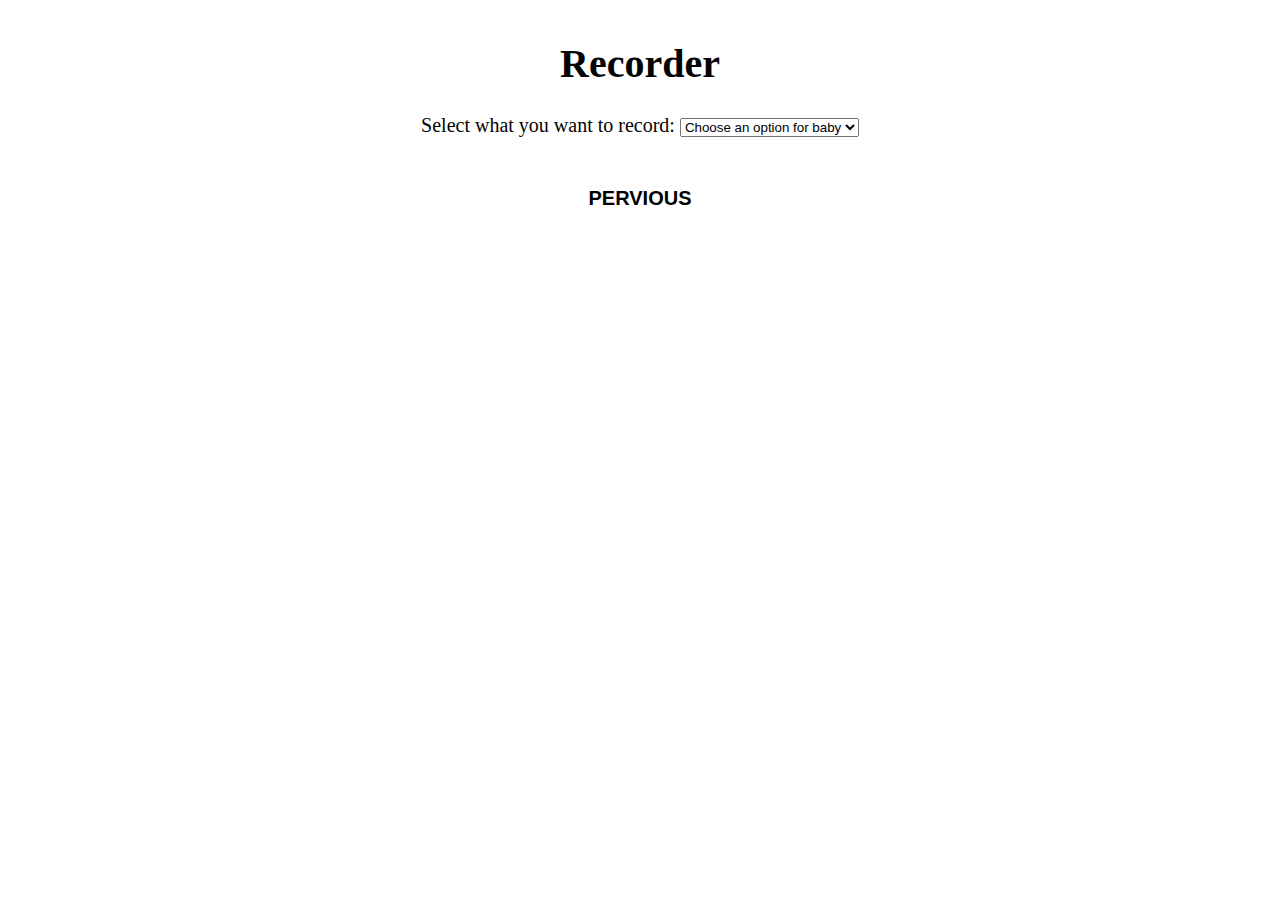
<file: index.html>
<!DOCTYPE html>
<html lang="en">

<head>
    <meta charset="UTF-8">
    <meta http-equiv="X-UA-Compatible" content="IE=edge">
    <meta name="viewport" content="width=device-width, initial-scale=1.0">
    <link rel="stylesheet" href="index.css">
    <title>Video & Audio Recorder</title>
</head>

<body>
    <h1> Recorder </h1>
    <label for="media">
        Select what you want to record:
    </label>

    <select id="media">
        <option value="choose-an-option">
            Choose an option for baby
        </option>
        <option value="vid">Video</option>
        <option value="aud">Audio</option>
    </select>

    <div class="display-none" id="vid-recorder">
        <h3>Record Video </h3>

        <video autoplay id="web-cam-container">
            Your browser doesn't support
            the video tag
        </video>

        <div class="recording" id="vid-record-status">
            Click the "Start video Recording"
            button to start recording
        </div>

        <!-- This button will start the video recording -->
        <button type="button" id="start-vid-recording" onclick="startRecording(this,
			document.getElementById('stop-vid-recording'))">
            Start video recording
        </button>

        <!-- This button will stop the video recording -->
        <button type="button" id="stop-vid-recording" disabled onclick="stopRecording(this,
			document.getElementById('start-vid-recording'))">
            Stop video recording
        </button>

        <!--The video element will be created using
			JavaScript and contains recorded video-->
        <!-- <video id="recorded-video" controls>
			Your browser doesn't support the video tag
		</video> -->

        <!-- The below link will let the
			users download the recorded video -->
        <!-- <a href="" > Download it! </a> -->
    </div>

    <div class="display-none" id="aud-recorder">
        <h3> Record Audio</h3>

        <div class="recording" id="aud-record-status">
            Click the "Start Recording"
            button to start recording
        </div>

        <button type="button" id="start-aud-recording" onclick="startRecording(this,
			document.getElementById('stop-aud-recording'))">
            Start recording
        </button>

        <button type="button" id="stop-aud-recording" disabled onclick="stopRecording(this,
			document.getElementById('start-aud-recording'))">
            Stop recording
        </button>

        <!-- The audio element will contain the
			recorded audio and will be created
			using Javascript -->
        <!-- <audio id="recorded-audio"
			controls></audio> -->

        <!-- The below link will let the users
			download the recorded audio -->
        <!-- <a href="" > Download it! </a> -->

    </div>

    <div>
        <a href="home.html">Pervious</a>
    </div>
    <script src="index.js">



    </script>
</body>

</html>
</file>
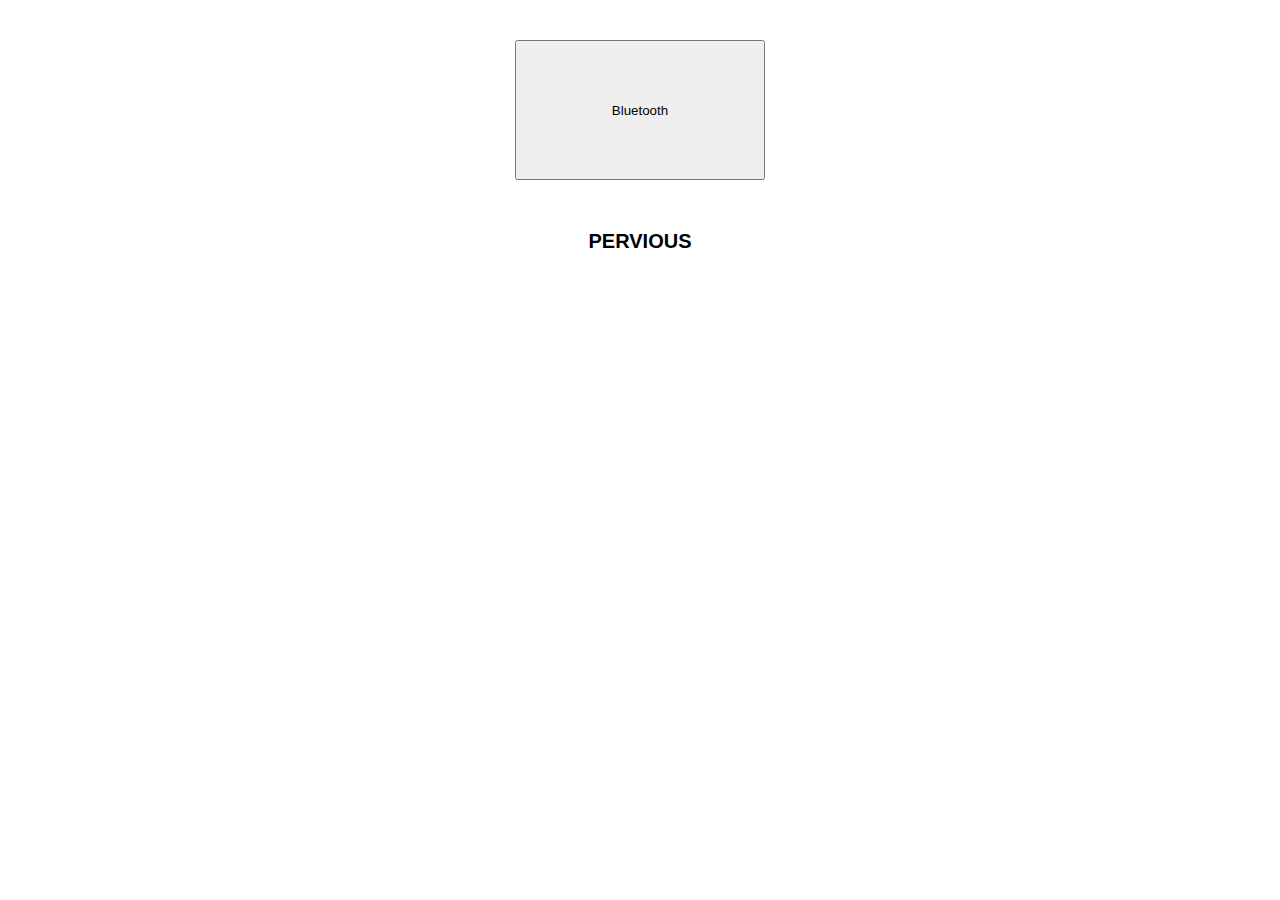
<file: bluetooth.html>
<!DOCTYPE html>
<html lang="en">
<head>
    <meta charset="UTF-8">
    <meta http-equiv="X-UA-Compatible" content="IE=edge">
    <meta name="viewport" content="width=device-width, initial-scale=1.0">
    <title>Bluetooth</title>
<link rel="stylesheet" href="index.css" />
<link href="https://fonts.googleapis.com/css?family=Orbitron" rel="stylesheet" />
<link rel="icon" href="favicon.ico" />
</head>
<body id="bodys">

<button id="getDetails">Bluetooth</button>
<div id="details">
    <a href="home.html">Pervious</a>
</div>


<script src="indexs.js"></script>
</body>
</html>
</file>
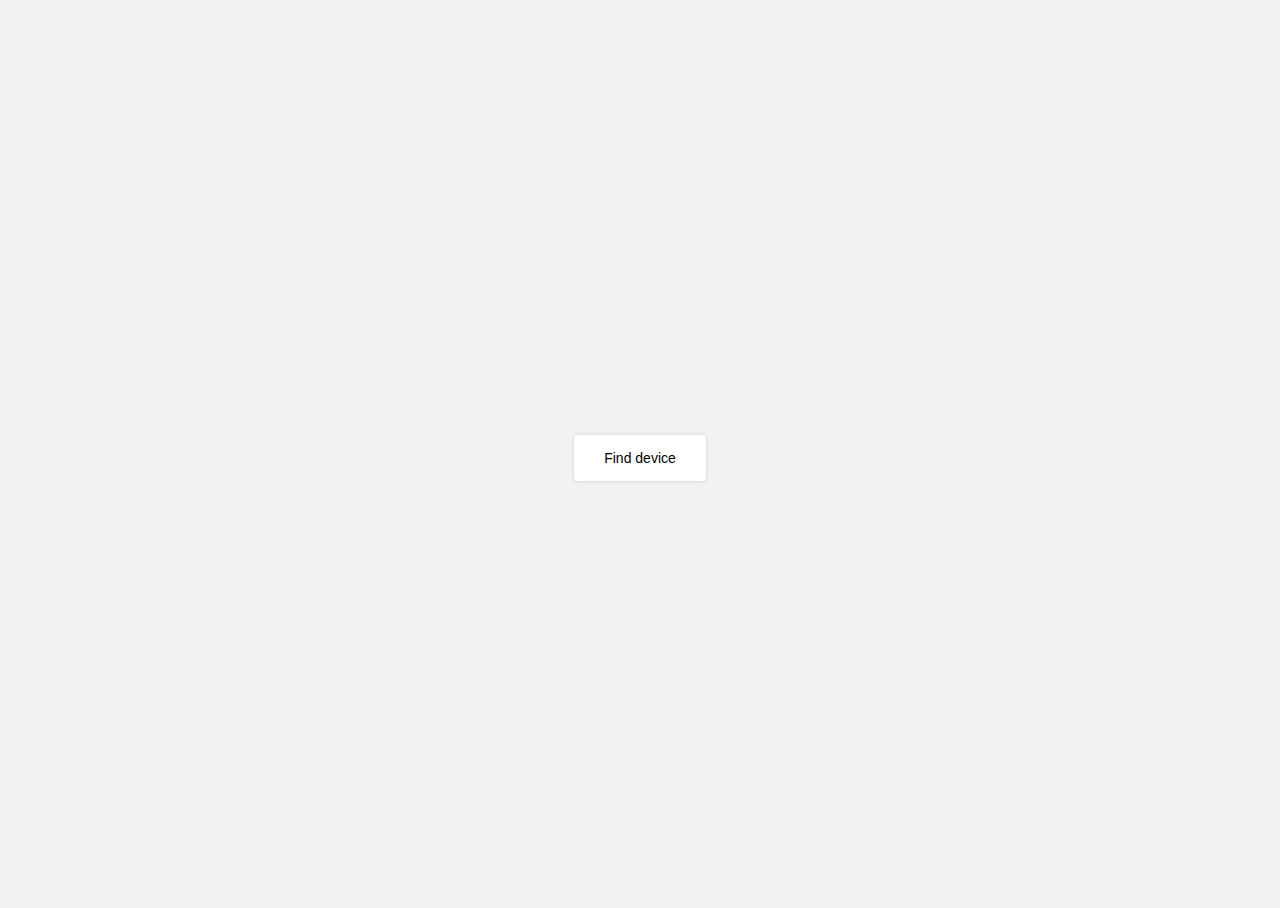
<file: bth.html>
<!DOCTYPE html>
<html lang="en">
<head>
    <meta charset="UTF-8">
    <meta http-equiv="X-UA-Compatible" content="IE=edge">
    <meta name="viewport" content="width=device-width, initial-scale=1.0">
    <link rel="stylesheet" href="style.css">
    <title>Document</title>
</head>
<body>
    <div class="bt">
        <div class="btn init-search">Find device</div>
    </div>

    <script src="btn.js">



    </script>
</body>

</html>
</file>
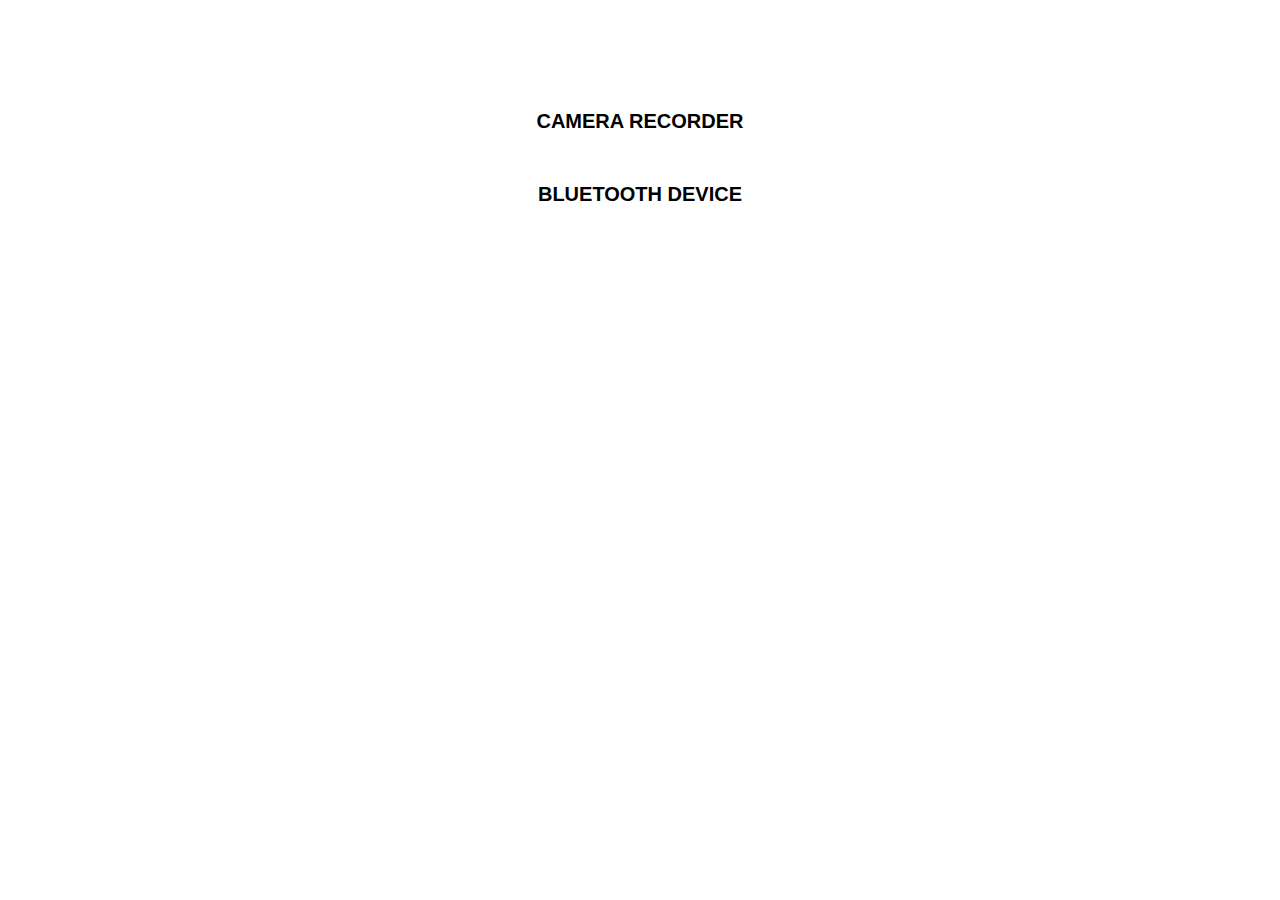
<file: home.html>
<!DOCTYPE html>
<html lang="en">
<head>
    <meta charset="UTF-8">
    <meta http-equiv="X-UA-Compatible" content="IE=edge">
    <meta name="viewport" content="width=device-width, initial-scale=1.0">
    <title>Home</title>
    <link rel="stylesheet" href="index.css">
</head>
<body>
    <section>
        <a href="index.html">Camera Recorder</a>
        <a href="bluetooth.html">Bluetooth Device</a>
    </section>
</body>
</html>
</file>
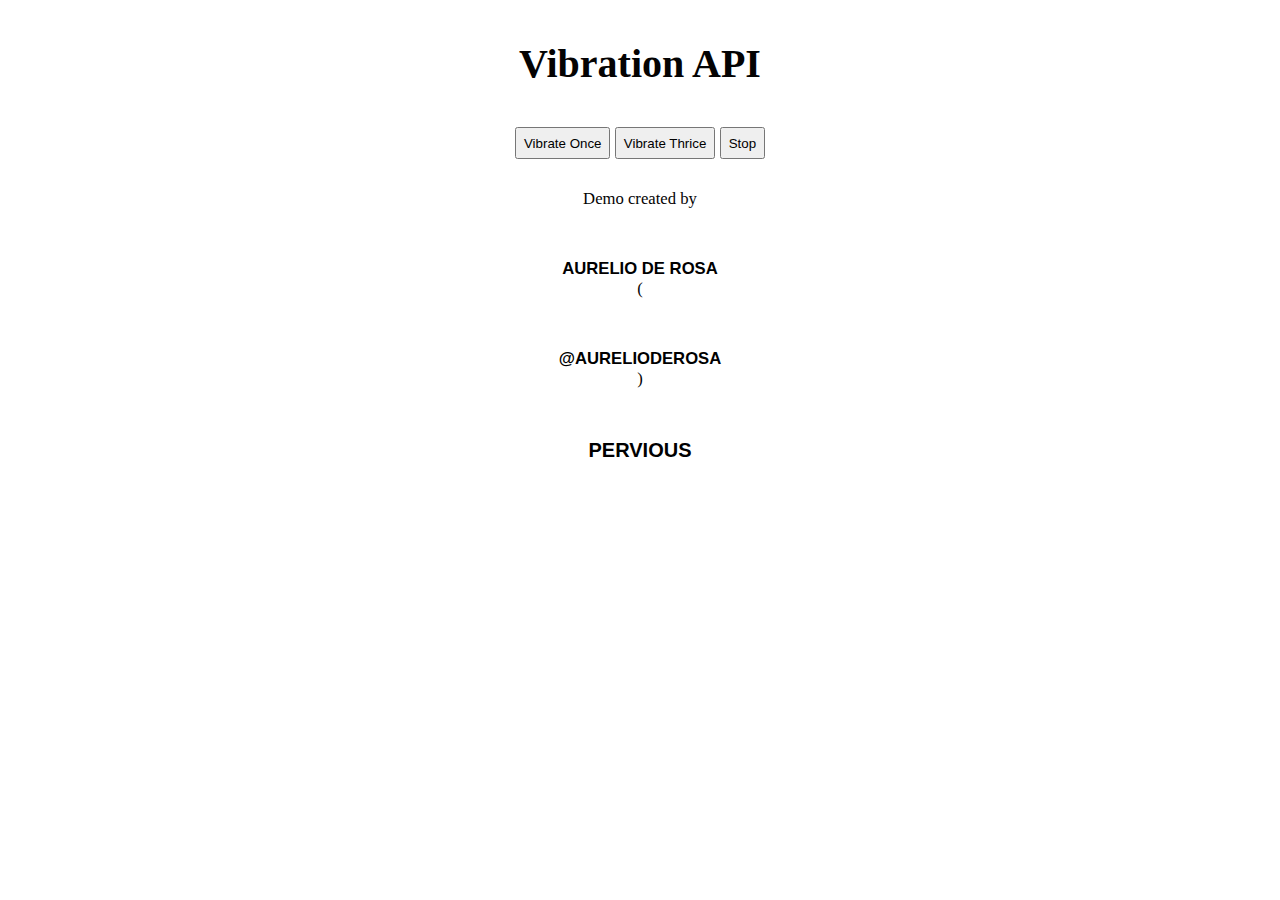
<file: vibate.html>
<!DOCTYPE html>
<html lang="en">

<head>
    <meta charset="UTF-8">
    <meta http-equiv="X-UA-Compatible" content="IE=edge">
    <meta name="viewport" content="width=device-width, initial-scale=1.0">
    <link rel="stylesheet" href="index.css">
    <title>Vibration API</title>
</head>

<body>
    <h1>Vibration API</h1>
    <div class="buttons-wrapper">
        <button id="button-play-v-once" class="button-demo">Vibrate Once</button>
        <button id="button-play-v-thrice" class="button-demo">Vibrate Thrice</button>
        <button id="button-stop-v" class="button-demo">Stop</button>
    </div>
    <span id="v-unsupported" class="hidden">API not supported</span>
    <small class="author">
        Demo created by <a href="http://www.audero.it">Aurelio De Rosa</a>
        (<a href="https://twitter.com/AurelioDeRosa">@AurelioDeRosa</a>)
    </small>

    <script>
        window.navigator = window.navigator || {};
        if (navigator.vibrate === undefined) {
            document.getElementById('v-unsupported').classList.remove('hidden');
            ['button-play-v-once', 'button-play-v-thrice', 'button-stop-v'].forEach(function (elementId) {
                document.getElementById(elementId).setAttribute('disabled', 'disabled');
            });
        } else {
            document.getElementById('button-play-v-once').addEventListener('click', function () {
                navigator.vibrate(1000);
            });
            document.getElementById('button-play-v-thrice').addEventListener('click', function () {
                navigator.vibrate([1000, 500, 1000, 500, 2000]);
            });
            document.getElementById('button-stop-v').addEventListener('click', function () {
                navigator.vibrate(0);
            });
        }
    </script>
    <a href="home.html">Pervious</a>
</body>

</html>
</file>
<file: index.css>
body {
	text-align: center;
	color: rgb(4, 3, 3);
	font-size: 1.2em;
    background-color: white;
}

.display-none {
	display: none;
}

.recording {
	color: rgb(0, 0, 0);
	  background-color: white;
	padding: 5px;
	margin: 6px auto;
	width: 100%;
}

video {
	  background-color: white;
	display: block;
	margin: 6px auto;
	width: 45%;
	height: 240px;
}

audio {
	display: block;
	margin: 6px auto;
}
#getDetails{
	height: 140px;
	width: 50%;


}
#getDetails:hover{
	background-color: rgb(59, 55, 55);
	color: aliceblue;
	font-size: 1em;
	transition: 1.57s;
	border: none;
}
section{
	margin-top: 60px;
	width: 100%;
}
a{
	transform: none;
	text-decoration: none;
	display: block;
	text-transform: uppercase;
	padding-top: 50px;
	color: black;
	size: 2em;
	font-weight: bolder;
	font-family: Verdana, Geneva, Tahoma, sans-serif;
}

a:hover{
	border-top: 2xp solid black;
	color: rgb(14, 14, 15);
	size: 2.5em;
	
	height: 20px;
	width: 100%;
	transition: 2s;
}
     body
      {
          max-width: 500px;
          margin: 2em auto;
          font-size: 20px;
      }
      h1
      {
          text-align: center;
      }
      .hidden
      {
          display: none;
      }
 
      .buttons-wrapper
      {
          text-align: center;
      }
      .button-demo
      {
          padding: 0.5em;
          margin: 1em auto;
      }
      .author
      {
          display: block;
          margin-top: 1em;
      }
</file>
<file: style.css>
html,
body {
  height: 100%;
}
body {
  font-family: sans-serif;
  font-size: 14px;
  display: flex;
  align-items: center;
  justify-content: center;
  background-color: #f2f2f2;
}
.btn {
  margin: 5px;
  padding: 15px 30px;
  background: white;
  border-radius: 4px;
  box-shadow: 0 0 4px rgba(0, 0, 0, 0.15);
  transition: 0.4s all;
  cursor: pointer;
}
.bt {
  display: flex;
  flex-direction: column;
  align-items: center;
}
.bt-error {
  padding: 10px;
  font-size: 0.8em;
  opacity: 0.4;
}
</file>
